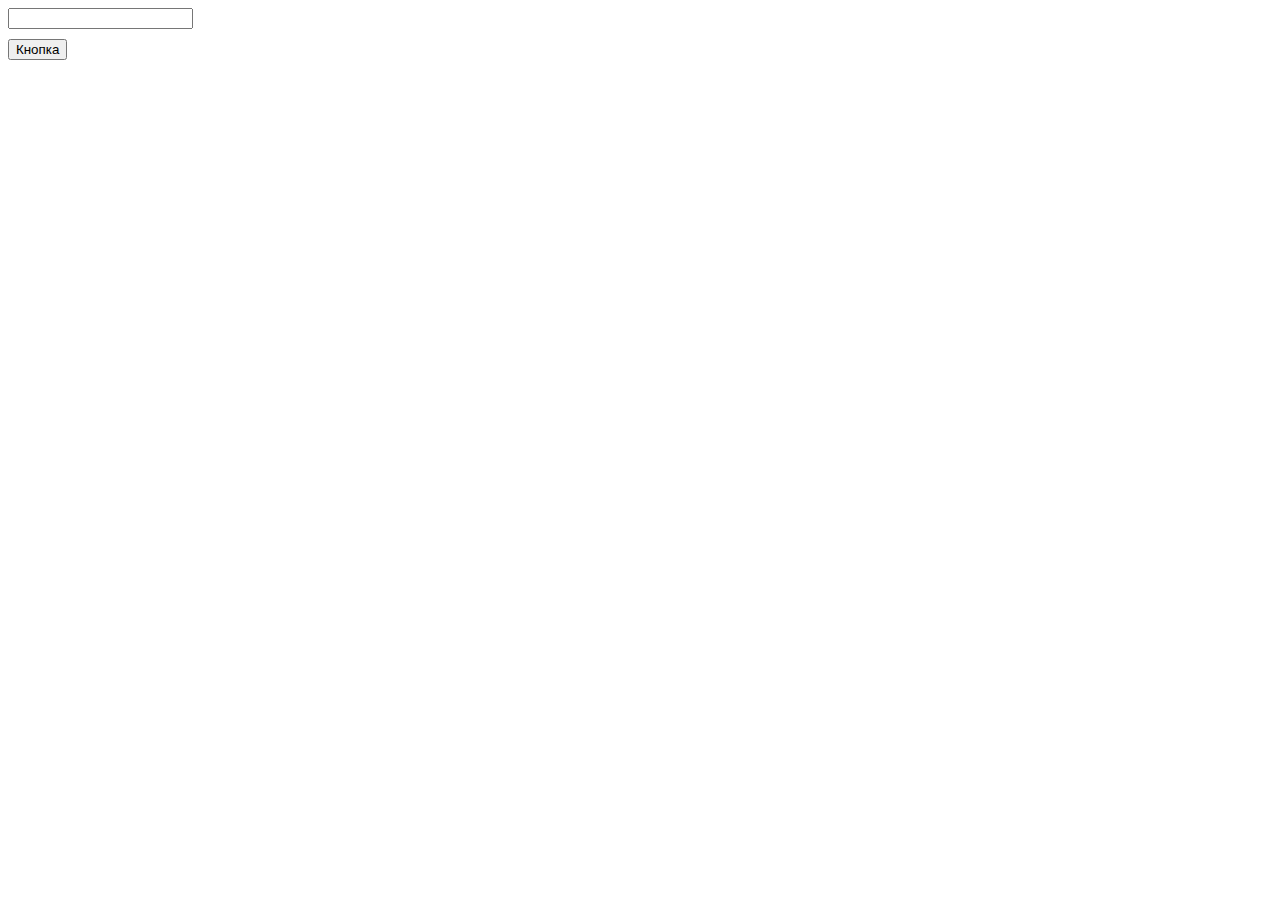
<file: task_3/index.html>
<!DOCTYPE html>
<html lang="en">

<head>

  <meta charset="UTF-8">
  <meta name="viewport" content="width=device-width, initial-scale=1.0">
  <link rel="stylesheet" href="style.css">
  <link rel="stylesheet" href="https://libs.cdnjs.net/font-awesome/6.5.1/css/all.css">
  <title>Document</title>
</head>

<body>

  <input class="input" type="number"><br>
  <button class="btn">Кнопка</button><br>
  <div class="result"></div>

  <script src="main.js"></script>
</body>

</html>
</file>
<file: task_3/style.css>
.btn {
  margin-top: 10px;
}

.text {
  margin-top: 10px;
}
</file>
